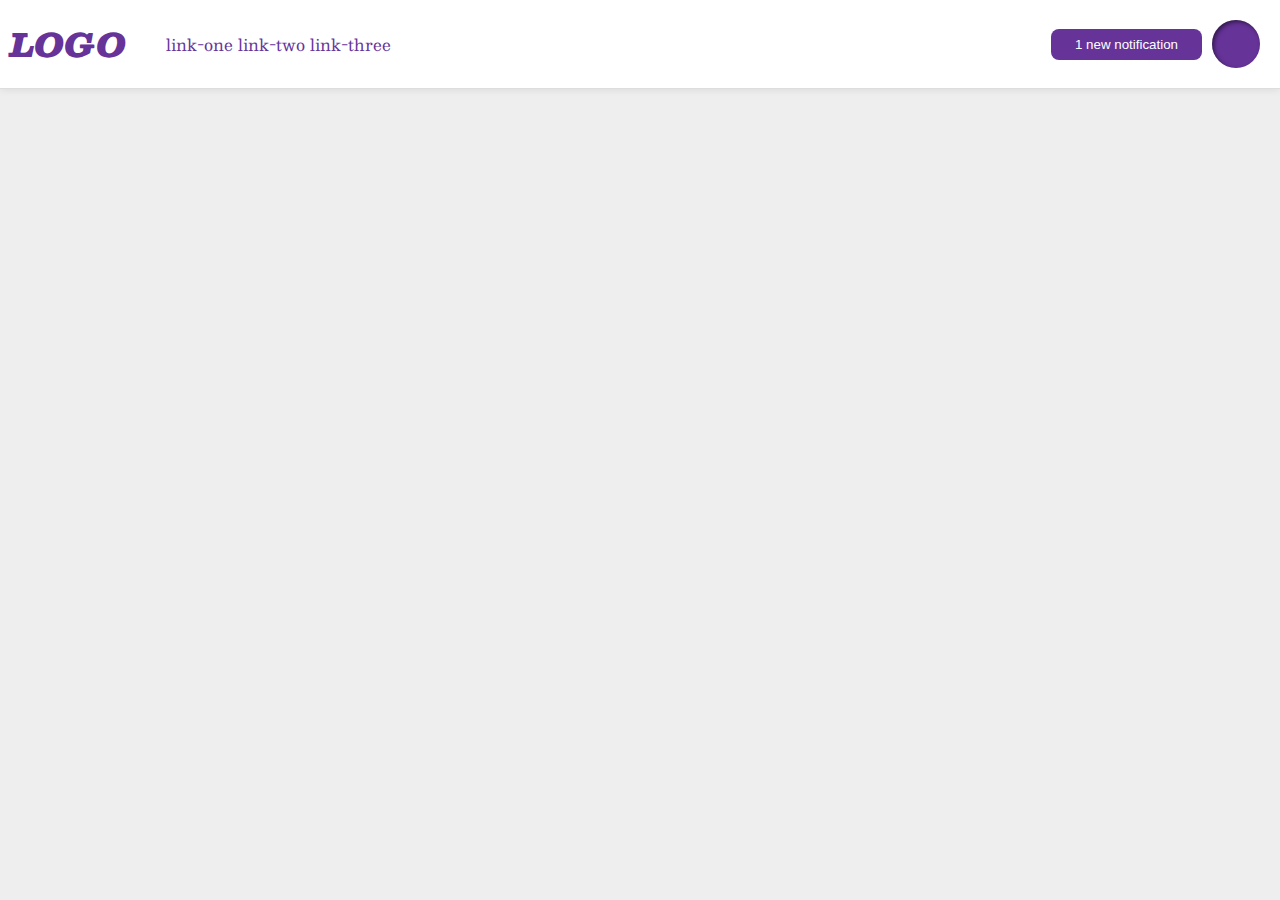
<file: flex/03-flex-header-2/index.html>
<!DOCTYPE html>
<html lang="en">
  <head>
    <meta charset="UTF-8">
    <meta http-equiv="X-UA-Compatible" content="IE=edge">
    <meta name="viewport" content="width=device-width, initial-scale=1.0">
    <title>Flex Header 2</title>
    <link rel="stylesheet" href="style.css">
  </head>
  <body>
    <div class="header">
      <div class="left">
          <div class="logo child">
            LOGO
          </div>
          <ul class="links child">
            <li><a href="google.com">link-one</a></li>
            <li><a href="google.com">link-two</a></li>
            <li><a href="google.com">link-three</a></li>
          </ul>
      </div>

      <div class="right">
        <button class="notifications">
          1 new notification
        </button>
        <div class="profile-image"></div>
      </div>
    </div>
  </body>
</html>
</file>
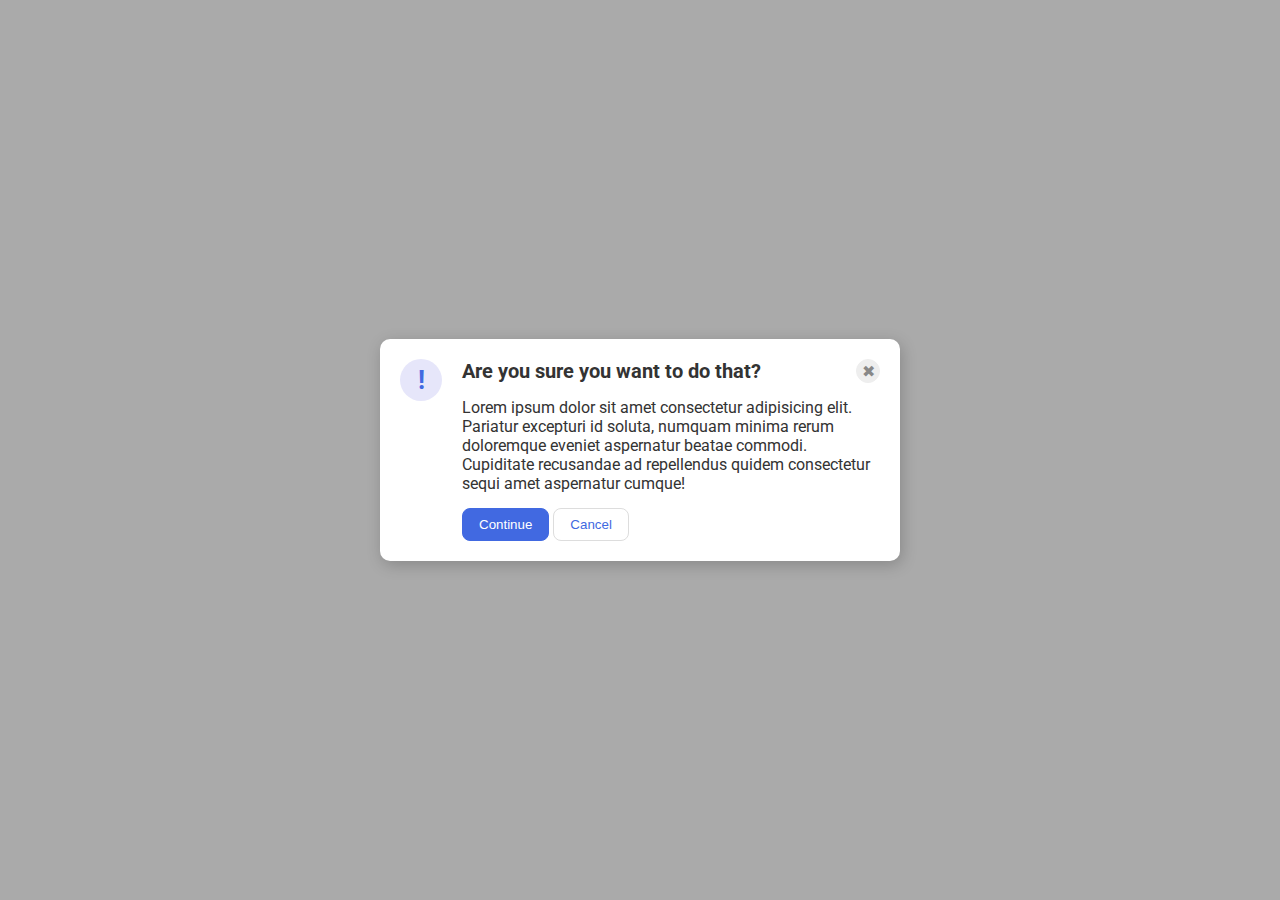
<file: flex/05-flex-modal/index.html>
<!DOCTYPE html>
<html lang="en">
  <head>
    <meta charset="UTF-8">
    <meta http-equiv="X-UA-Compatible" content="IE=edge">
    <meta name="viewport" content="width=device-width, initial-scale=1.0">
    <link rel="stylesheet" href="style.css">
    <title>Modal</title>
  </head>
  <body>
    <div class="modal">
      <div class="left">
        <div class="icon">!</div>
      </div>
      <div class="right">
        <div class="top">
          <div class="header">Are you sure you want to do that?</div>
          <button class="close-button">✖</button>
        </div>
        <div class="text middle">Lorem ipsum dolor sit amet consectetur adipisicing elit. Pariatur excepturi id soluta, numquam minima rerum doloremque eveniet aspernatur beatae commodi. Cupiditate recusandae ad repellendus quidem consectetur sequi amet aspernatur cumque!</div>
        <div class="bottom">
          <button class="continue">Continue</button>
          <button class="cancel">Cancel</button>
        </div>
      </div>
    </div>
  </body>
</html>
</file>
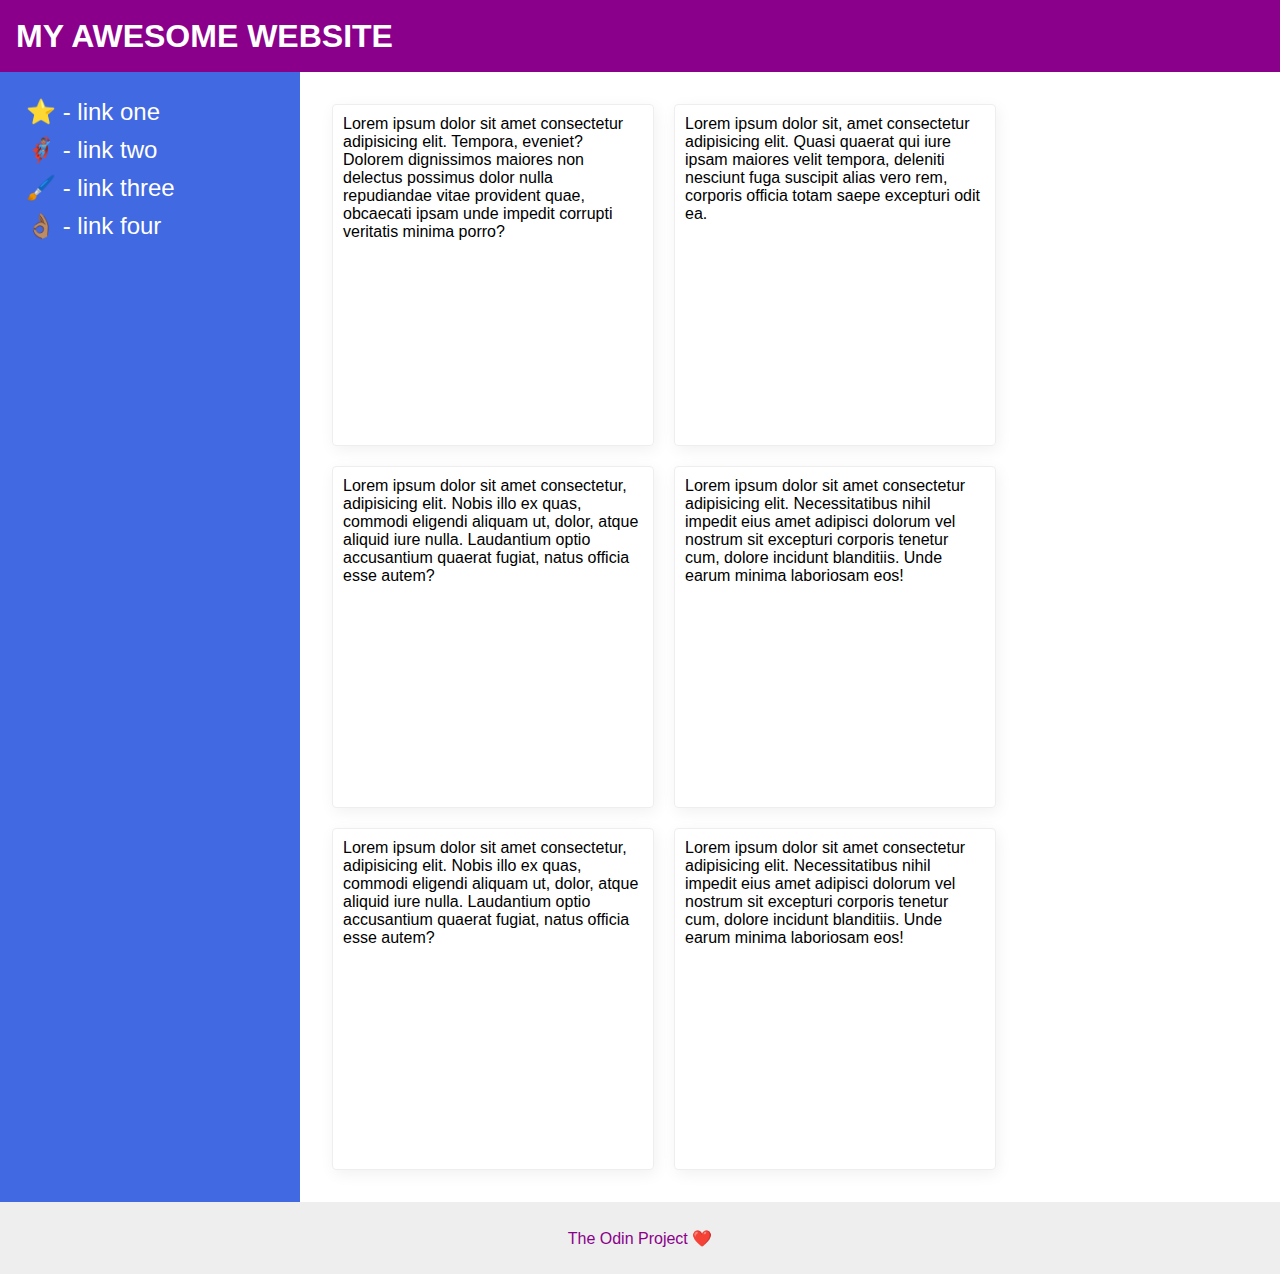
<file: flex/07-flex-layout-2/index.html>
<!DOCTYPE html>
<html lang="en">
  <head>
    <meta charset="UTF-8">
    <meta http-equiv="X-UA-Compatible" content="IE=edge">
    <meta name="viewport" content="width=device-width, initial-scale=1.0">
    <title>The Holy Grail</title>
    <link rel="stylesheet" href="style.css">
  </head>
  <body>
    <div class="header">
      MY AWESOME WEBSITE
    </div>
    
    <div class="content">
      <div class="sidebar">
        <ul>
          <li><a href="#">⭐ - link one</a></li>
          <li><a href="#">🦸🏽‍♂️ - link two</a></li>
          <li><a href="#">🖌️ - link three</a></li>
          <li><a href="#">👌🏽 - link four</a></li>
        </ul>
      </div>
      <div class="cards">
          <div class="card">Lorem ipsum dolor sit amet consectetur adipisicing elit. Tempora, eveniet? Dolorem dignissimos maiores non delectus possimus dolor nulla repudiandae vitae provident quae, obcaecati ipsam unde impedit corrupti veritatis minima porro?</div>
          <div class="card">Lorem ipsum dolor sit, amet consectetur adipisicing elit. Quasi quaerat qui iure ipsam maiores velit tempora, deleniti nesciunt fuga suscipit alias vero rem, corporis officia totam saepe excepturi odit ea.</div>
          <div class="card">Lorem ipsum dolor sit amet consectetur, adipisicing elit. Nobis illo ex quas, commodi eligendi aliquam ut, dolor, atque aliquid iure nulla. Laudantium optio accusantium quaerat fugiat, natus officia esse autem?</div>
          <div class="card">Lorem ipsum dolor sit amet consectetur adipisicing elit. Necessitatibus nihil impedit eius amet adipisci dolorum vel nostrum sit excepturi corporis tenetur cum, dolore incidunt blanditiis. Unde earum minima laboriosam eos!</div>
          <div class="card">Lorem ipsum dolor sit amet consectetur, adipisicing elit. Nobis illo ex quas, commodi eligendi aliquam ut, dolor, atque aliquid iure nulla. Laudantium optio accusantium quaerat fugiat, natus officia esse autem?</div>
          <div class="card">Lorem ipsum dolor sit amet consectetur adipisicing elit. Necessitatibus nihil impedit eius amet adipisci dolorum vel nostrum sit excepturi corporis tenetur cum, dolore incidunt blanditiis. Unde earum minima laboriosam eos!</div>
        
      </div>
    </div>
    <div class="footer">
      The Odin Project ❤️
    </div>
  </body>
</html>
</file>
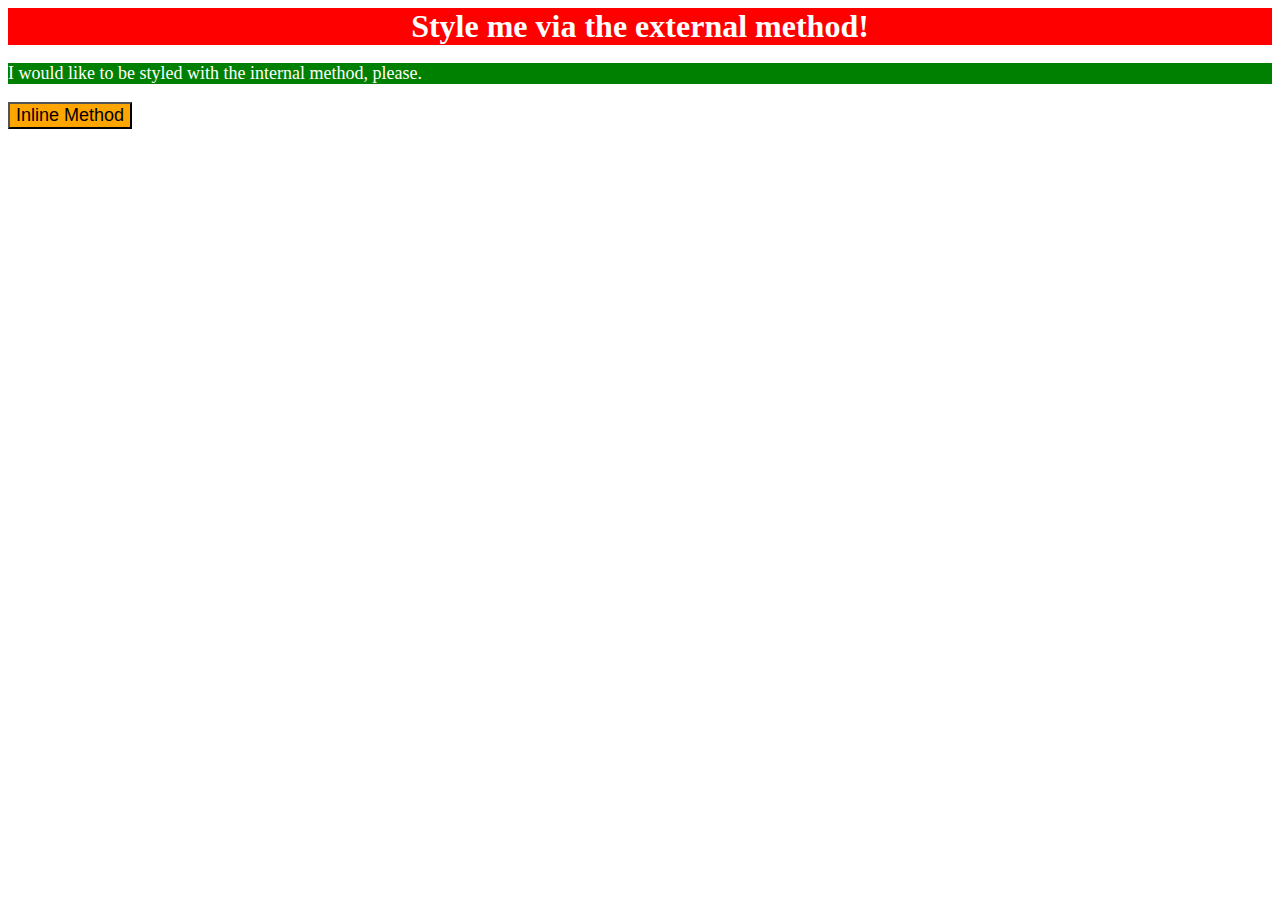
<file: foundations/01-css-methods/index.html>
<!DOCTYPE html>
<html lang="en">
  <head>
    <link rel="stylesheet", href="style.css"/>
    <meta charset="UTF-8">
    <meta http-equiv="X-UA-Compatible" content="IE=edge">
    <meta name="viewport" content="width=device-width, initial-scale=1.0">
    <title>Methods for Adding CSS</title>
    <style>
      p{
        background-color: green;
        color: white;
        font-size: 18px;
      }
    </style>
  </head>
  <body>
    <div>Style me via the external method!</div>
    <p>I would like to be styled with the internal method, please.</p>
    <button style="background-color: orange; font-size: 18px;">Inline Method</button>
  </body>
</html>
</file>
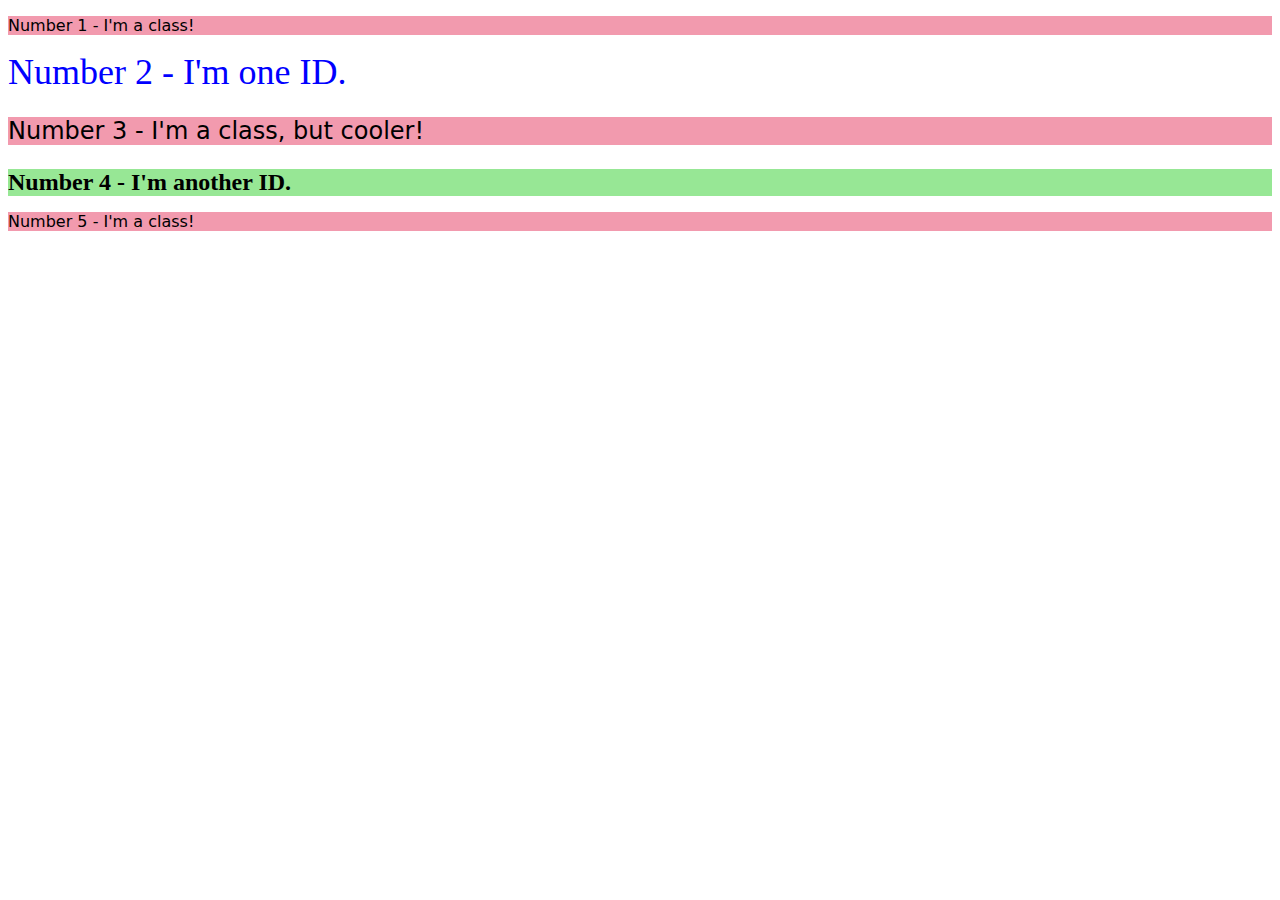
<file: foundations/02-class-id-selectors/index.html>
<!DOCTYPE html>
<html lang="en">
  <head>
    <meta charset="UTF-8">
    <meta http-equiv="X-UA-Compatible" content="IE=edge">
    <meta name="viewport" content="width=device-width, initial-scale=1.0">
    <title>Class and ID Selectors</title>
    <link rel="stylesheet" href="style.css">
  </head>
  <body>
    <p class="red-bg ">Number 1 - I'm a class!</p>
    <div id="blue-text">Number 2 - I'm one ID.</div>
    <p class="red-bg big-text">Number 3 - I'm a class, but cooler!</p>
    <div id="green-bg">Number 4 - I'm another ID.</div>
    <p class="red-bg">Number 5 - I'm a class!</p>
  </body>
</html>
</file>
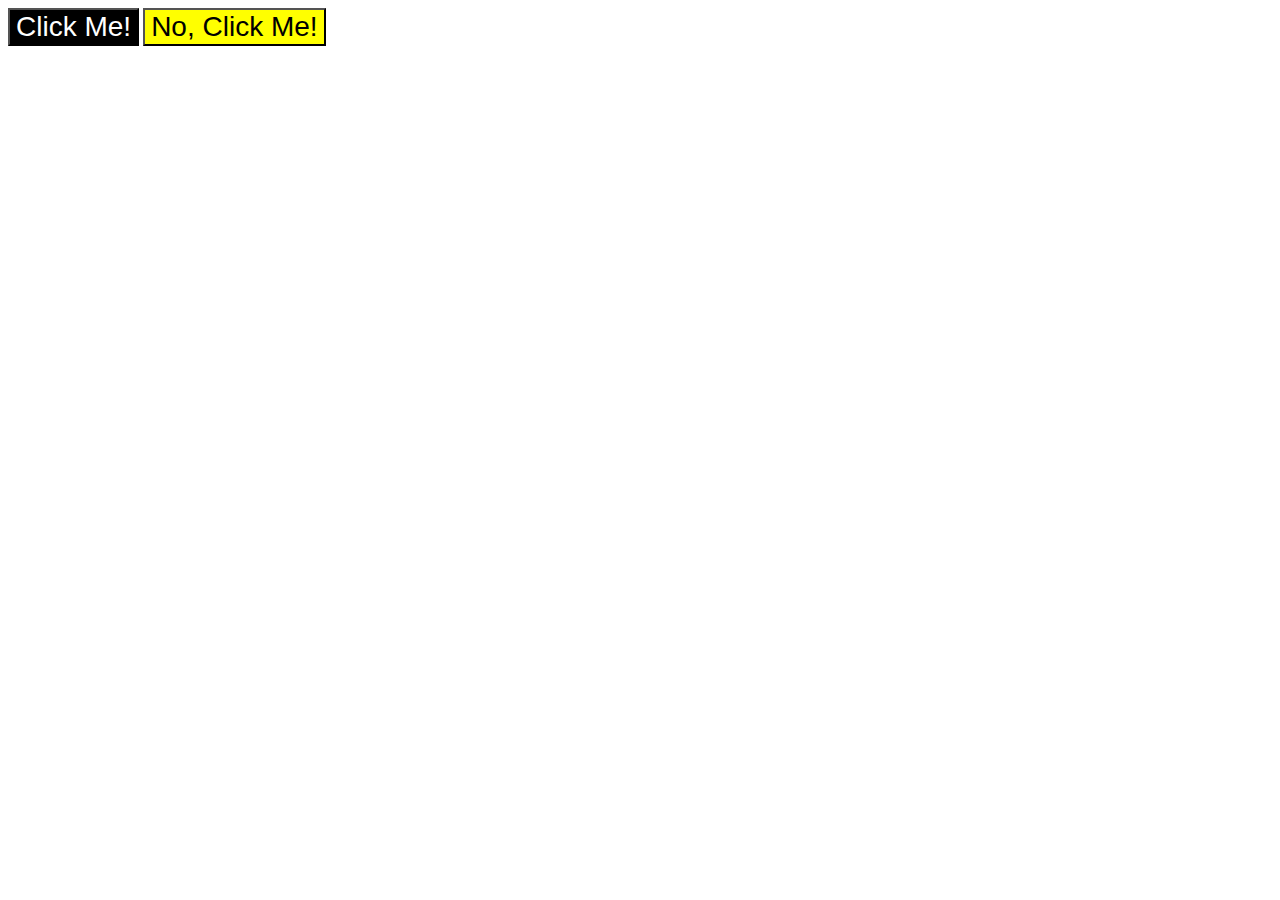
<file: foundations/03-grouping-selectors/index.html>
<!DOCTYPE html>
<html lang="en">
  <head>
    <meta charset="UTF-8">
    <meta http-equiv="X-UA-Compatible" content="IE=edge">
    <meta name="viewport" content="width=device-width, initial-scale=1.0">
    <title>Grouping Selectors</title>
    <link rel="stylesheet" href="style.css">
  </head>
  <body>
    <button class="text black">Click Me!</button>
    <button class="text yellow">No, Click Me!</button>
  </body>
</html>
</file>
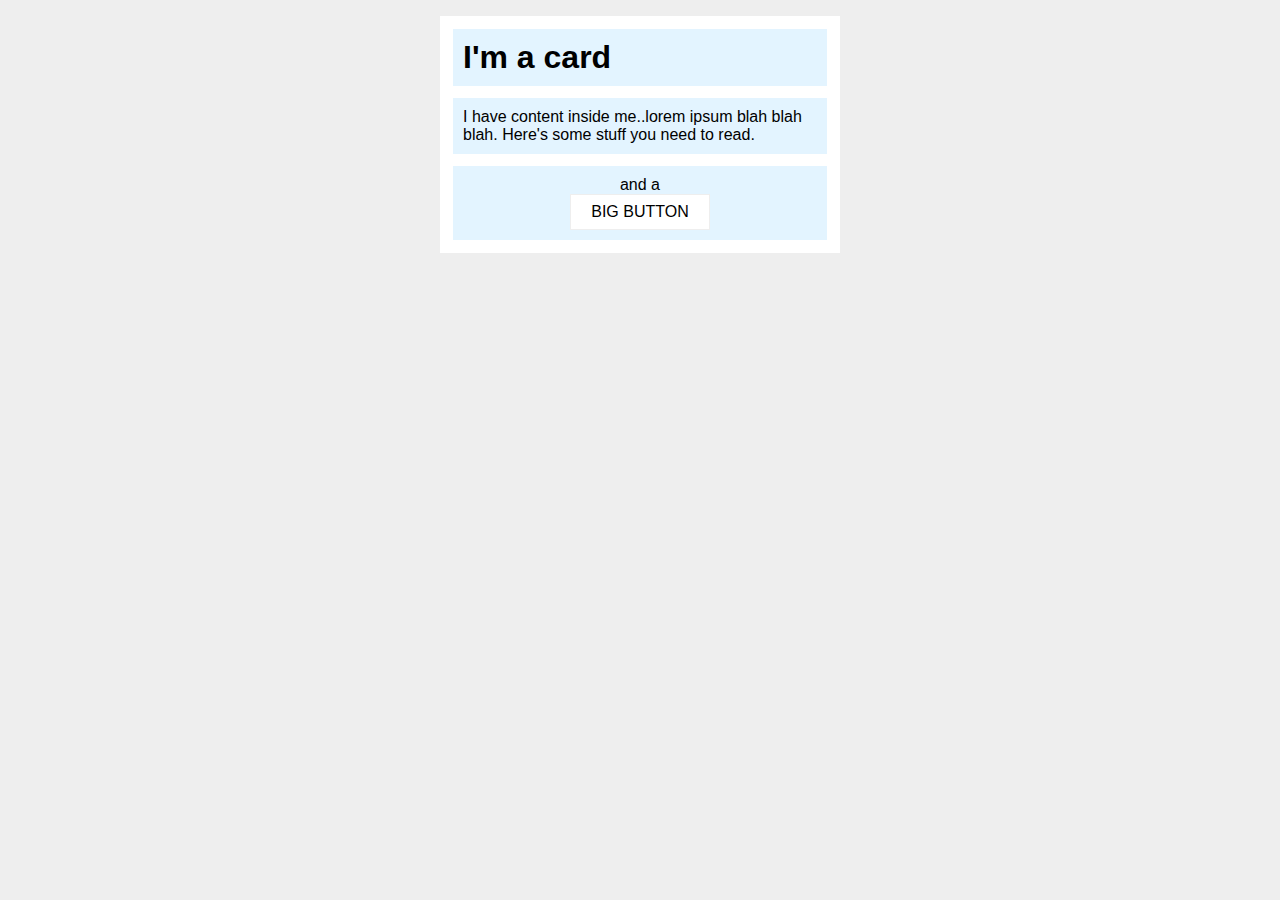
<file: margin-and-padding/02-margin-and-padding-2/index.html>
<!DOCTYPE html>
<html lang="en">
  <head>
    <meta charset="UTF-8">
    <meta http-equiv="X-UA-Compatible" content="IE=edge">
    <meta name="viewport" content="width=device-width, initial-scale=1.0">
    <title>Margin and Padding exercise 2</title>
    <link rel="stylesheet" href="style.css">
  </head>
  <body>
    <div class="card">
      <h1 class="title subcard">I'm a card</h1>
      <div class="content subcard">I have content inside me..lorem ipsum blah blah blah. Here's some stuff you need to read.</div>
      <div class="button-container subcard">and a <button>BIG BUTTON</button></div>
    </div>
  </body>
</html>
</file>
<file: flex/03-flex-header-2/style.css>
/* this is some magical font-importing.  
you'll learn about it later. */
@import url('https://fonts.googleapis.com/css2?family=Besley:ital,wght@0,400;1,900&display=swap');




body {
  margin: 0;
  background: #eee;
  font-family: Besley, serif;
}

.header {
  background: white;
  border-bottom: 1px solid #ddd;
  box-shadow: 0 0 8px rgba(0,0,0,.1);
  padding: 10px;
  display: flex;
  align-items: center;
  justify-content: space-between;
}

.left, .right{
  display: flex;
  align-items: center;
}

.profile-image {
  background: rebeccapurple;
  box-shadow: inset 2px 2px 4px rgba(0,0,0,.5);
  border-radius: 50%;
  width: 48px;
  height: 48px;
  margin: 10px;
}


.logo {
  color: rebeccapurple;
  font-size: 32px;
  font-weight: 900;
  font-style: italic;
}

button {
  border: none;
  border-radius: 8px;
  background: rebeccapurple;
  color: white;
  padding: 8px 24px;
}

a {
  /* this removes the line under our links */
  text-decoration: none;
  color: rebeccapurple;
}

ul {
  list-style-type: none;
}
li{
  display: inline;
}
</file>
<file: flex/05-flex-modal/style.css>
@import url('https://fonts.googleapis.com/css2?family=Roboto:wght@400;700&display=swap');

html, body {
  height: 100%;
}

body {
  font-family: Roboto, sans-serif;
  margin: 0;
  background: #aaa;
  color: #333;
  /* I'll give you this one for free lol */
  display: flex;
  align-items: center;
  justify-content: center;
}

.modal {
  background: white;
  width: 480px;
  border-radius: 10px;
  box-shadow: 2px 4px 16px rgba(0,0,0,.2);
}

.icon {
  color: royalblue;
  font-size: 26px;
  font-weight: 700;
  background: lavender;
  width: 42px;
  height: 42px;
  border-radius: 50%;
  display: flex;
  align-items: center;
  justify-content: center;
  margin-right: 20px;
}

.close-button {
  background: #eee;
  border-radius: 50%;
  color: #888;
  font-weight: 400;
  font-size: 16px;
  height: 24px;
  width: 24px;
  display: flex;
  align-items: center;
  justify-content: center;
  border: 1px solid #eee;
  padding: 0;
}

button {
  cursor: pointer;
  padding: 8px 16px;
  border-radius: 8px;
}

button.continue {
  background: royalblue;
  border: 1px solid royalblue;
  color: white;
}

button.cancel {
  background: white;
  border: 1px solid #ddd;
  color: royalblue;
}




/* edited by me */
.modal{
  display: flex;
  padding: 20px;
}

.right{
  display: flex;
  flex-direction: column;
  gap: 15px;
}

.top{
  display: flex;
  justify-content: space-between;
}

.header{
  font-size: 20px;
  font-weight: 700;
}
</file>
<file: flex/07-flex-layout-2/style.css>
*{
  padding: 0;
  margin: 0;
}
ul{
  list-style-type: none
}
a, a:visited{
  text-decoration: none;
}
body {
  font-family: -apple-system, BlinkMacSystemFont, 'Segoe UI', Roboto, Oxygen, Ubuntu, Cantarell, 'Open Sans', 'Helvetica Neue', sans-serif;
  margin: 0;
  min-height: 100vh;
  font-family: sans-serif;
}

.header {
  height: 72px;
  background: darkmagenta;
  color: white;
  font-size: 32px;
  font-weight: 900;
  padding-left: 16px;
  display: flex;
  align-items: center;
  
}

.footer {
  height: 72px;
  background: #eee;
  color: darkmagenta;
}

.sidebar {
  width: 300px;
  background: royalblue;
  box-sizing: border-box;
}

.card {
  border: 1px solid #eee;
  box-shadow: 2px 4px 16px rgba(0,0,0,.06);
  border-radius: 4px;
}



/* this is added by Me */

body{
  display: flex;
  flex-direction: column;
}

.header{
  flex-grow: 0;
}

.content{
  flex-grow:1 ;
  display: flex;
}

.sidebar{
  font-size: 24px;
  width: 300px;
  padding: 16px;
  flex-shrink: 0;
}

.sidebar li a{
  color: white;
}

.sidebar li{
  margin: 10px;
}

.cards{
  padding: 32px;
  display: flex;
  gap: 20px;
  flex-wrap:wrap;
}

.card{
  width: 300px;
  height: 320px;
  padding: 10px;
}
.footer{
  flex-grow: 0;
  display: flex;
  justify-content: center;
  align-items: center;
}
</file>
<file: foundations/01-css-methods/style.css>
div{
    background-color: red;
    color: white;
    font-size: 32px;
    text-align: center;
    font-weight:700 ;
}
</file>
<file: foundations/02-class-id-selectors/style.css>
.red-bg{
    background: #e5365e80;
    font-family: "Verdana", "DejaVu Sans", sans-serif;
}
#blue-text{
    color: blue;
    font-size: 36px;
}
.big-text{
    font-size: 24px;
}

#green-bg{
    background-color: #2fcf2c80;
    font-weight: 900;
    font-size: 24px;
}
</file>
<file: foundations/03-grouping-selectors/style.css>
.text{
    font-size: 28px;
    font-family: Helvetica, "Times New Roman", sans-serif;
}

.black{
    background-color: black;
    color:white;
}
.yellow{
    background-color: yellow;
}
</file>
<file: margin-and-padding/02-margin-and-padding-2/style.css>
*{
  margin: 0px;
  padding: 0px;
  box-sizing: border-box;
}


body {
  background: #eee;
  font-family: sans-serif;
}

.card {
  display: block;
  width: 400px;
  background: #fff;
  margin: 16px auto;
  padding: 1px;

}


.subcard{
  background: #e3f4ff;
  display: block;
  padding: 10px;
  margin: 12px;
}


/* .title {

}

.content {

}
*/

.button-container {
  text-align: center;
} 

button {
  display: block;
  margin: auto;
  padding: 8px 20px;
  background: white;
  border: 1px solid #eee;
  font-size: 16px;
}
</file>
